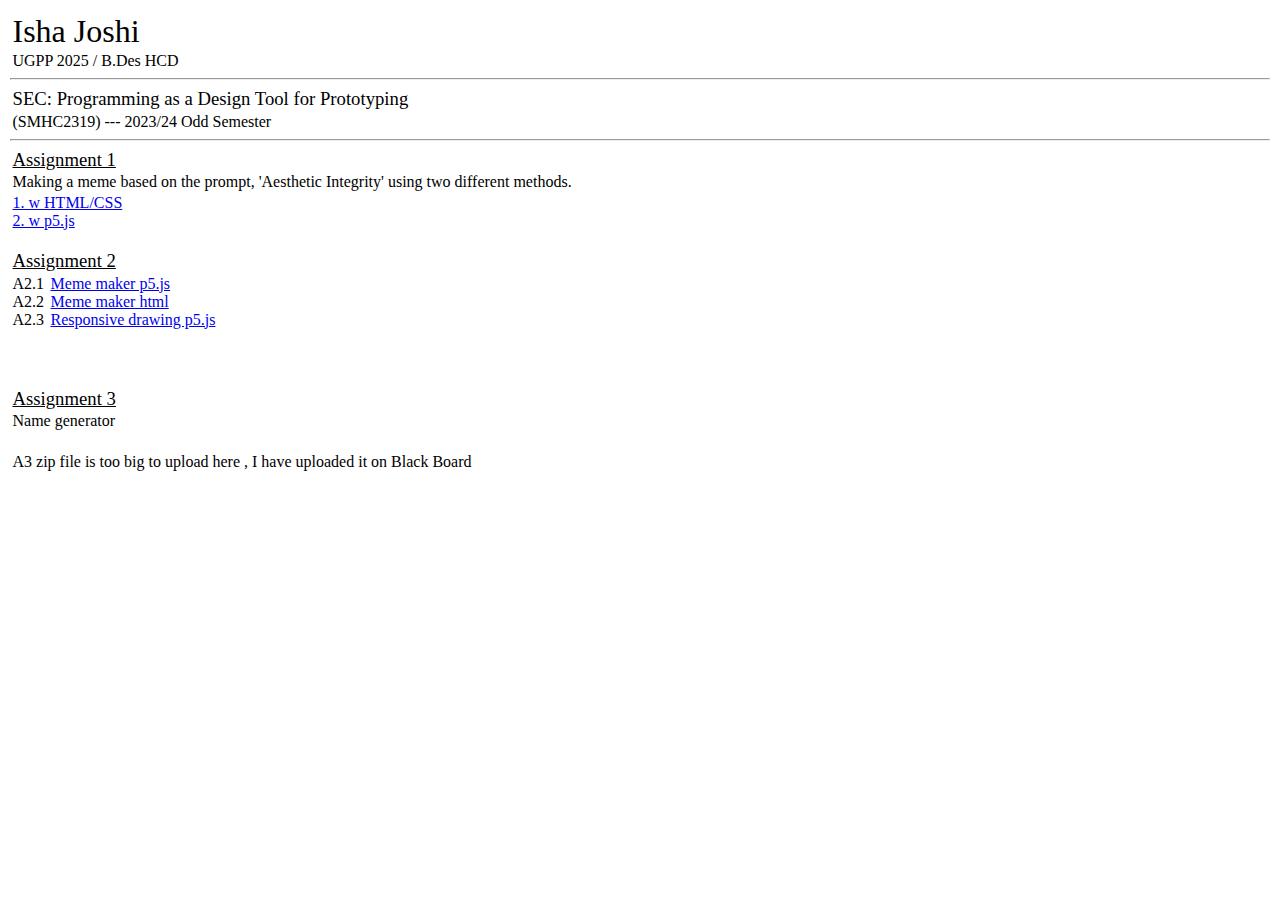
<file: index.html>
<!doctype html>
<html lang="en-GB">

<head>
    
    <!-- Insert relevant content inside these tags -->
    <title>Coding</title>
    <meta charset="utf-8">
    <meta name="author" content="Author Name">
    <meta name="description" content="">
    <meta name="keywords" content="">
    <meta property="og:title" content="Page Title"/>
    <meta property="og:description" content="Lorem ipsum dolor..."/>
    
    
    <!-- No need to edit this -->
    <meta name="viewport" content="width=device-width, initial-scale=1.0">
    <meta property="og:type" content="website"/>
    <link rel="stylesheet" type="text/css" href="./style.css">

</head>
    
<body>

    <!-- Insert your name here -->
    <h1>Isha Joshi</h1>
    
    <!-- Insert your Batch / Program here. Eg: UGPP2022 / B.Des HCD  -->
    <p> UGPP 2025 / B.Des HCD</p>
    <hr>

    <!-- No need to edit this  -->
    <h3> SEC: Programming as a Design Tool for Prototyping </h3>
    <p> (SMHC2319) --- 2023/24 Odd Semester </p>
    <hr>

    <!-- A1 Details -->
    <h3><u>Assignment 1</u></h3>
    <p> Making a meme based on the prompt, 'Aesthetic Integrity' using two different methods.</p>
    <!-- do not edit this-->
    <a href="./a1/index.html">1. w HTML/CSS</a>
    <br>
    <!-- insert link to your p5.js sketch-->
    <a href="https://editor.p5js.org/Ishaaa/full/m94o458cY">2. w p5.js</a>

    <br>
    <br>

    <!-- update the following as and when A2 and A3 are complete ---->

    <!-- A2 Details -->
    <h3><u>Assignment 2</u></h3>
    <p>
        A2.1
        <a href="https://editor.p5js.org/Ishaaa/full/I3B27sWbU"> Meme maker p5.js</a>
<br>
        A2.2
        <a href="./A2.2/index.html"> Meme maker html</a>
<br>
        A2.3
        <a href="https://editor.p5js.org/Ishaaa/full/ZGrnjOfUv"> Responsive drawing p5.js</a>

    </p>
    <br>
    <a href=""></a>

    <br>
    <br>

    <!-- A3 Details -->
    <h3><u>Assignment 3</u></h3>
    <p>Name generator</p>
    <br>
    <p>A3 zip file is too big to upload here , I have uploaded it on Black Board</p>
    <br>
    <a href=".file:///C:/Users/Admin/Desktop/Srishti/Programming%20and%20prototyping/Isha%20Joshi_Programming%20and%20Prototyping/a3/A3%20-%20password%20generator/index.html"></a>

 


</body>    


</html>
</file>
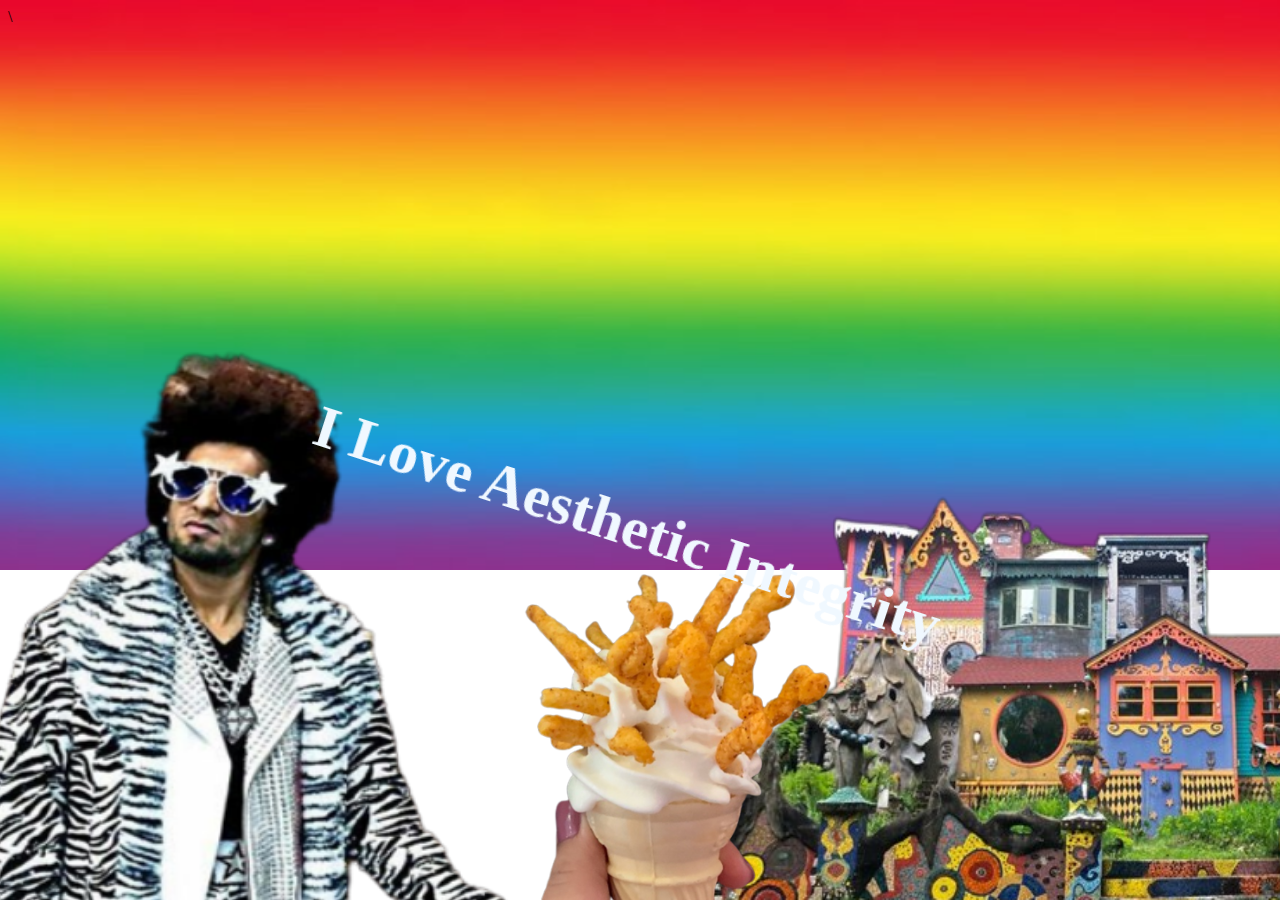
<file: a1/index.html>
<!DOCTYPE html>
<html lang="en">
<head>
    <meta charset="UTF-8">
    <meta name="viewport" content="width=device-width, initial-scale=1.0">
    <title>Document</title>
    <link rel="stylesheet" href="style.css">\
</head>

<body>
    <img src="house-removebg-preview.png" class="image3" alt="house">
    <img src="ice_cream-removebg-preview.png"class="image1" alt="icecream">
    <img src="ranveer_singh-removebg-preview (1).png" class="image2" alt="rv">
    <h1>I Love Aesthetic Integrity</h1>

  
</body>
</html>
</file>
<file: a1/style.css>
body {
    background-image: url('bg.jpeg');
    background-repeat: no-repeat;
    background-size: 1350px 570px;
}

.image1 { 
    position: fixed;
    bottom: 0px;
    left: 350px;
    height: 350px;
}

.image2 { 
    position: fixed;
    left: -200px;
    bottom: -30px;
    width: 800px;
    height: 600px;
}
.image3 { 
    position: fixed;
    bottom: 0px;
    left: 700px;
    width: 850px;
    height: 530px;
}

h1{ 
    font-family: "Comic Sans MS", "Comic Sans", cursive;
    color: aliceblue;
    position: fixed;
    bottom: 300px;
    left: 300px;
    font-size: 60px;
    rotate: 18deg;
    position: absolute;
    

}
</file>
<file: style.css>
/* Overall / Resets ------- DO NOT EDIT THIS ------- */

html  {
  margin: 0;
  padding: 0;
  height: 100vh;
  width: 100vw;
  font-family: 'Times New Roman', Times, serif;
  font-size: 16px;
  font-weight: normal;
}

body  {
  margin: 0;
  padding: 10px;
  height: auto;   
  width: 100%;     
}

*   { 
  -webkit-box-sizing: border-box;
  -moz-box-sizing: border-box;
  box-sizing: border-box;
}

p {
  margin: 2.5px;
}

h1 {
  font-weight: normal;
  margin: 2.5px;
}

h2 {
  font-weight: normal;
  margin: 2.5px;

}

h3 {
  font-weight: normal;
  margin: 2.5px;

}


a {
  margin: 2.5px;
}
</file>
